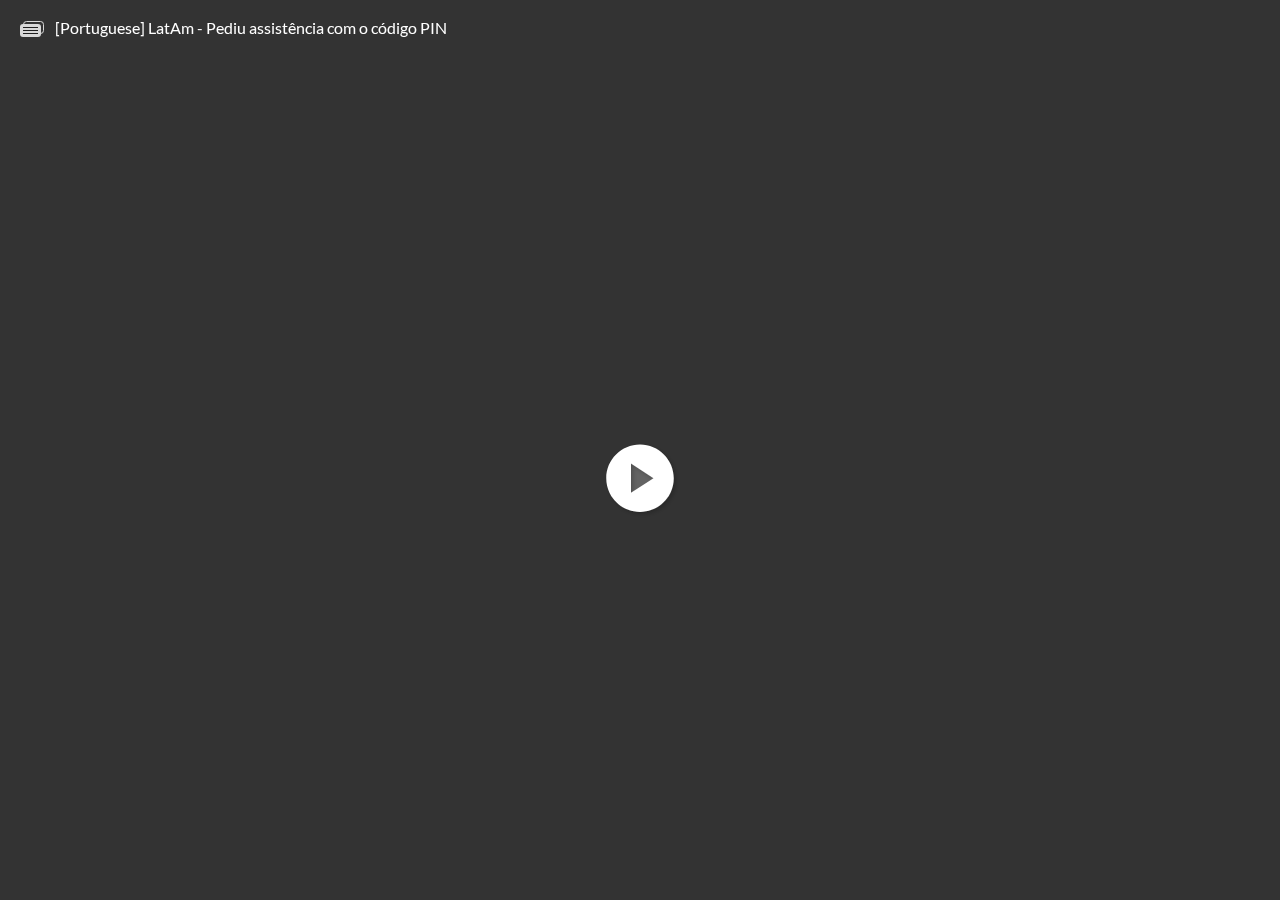
<file: [Portuguese] LatAm - Pediu assistência com o código PIN - Storyline output/Index.html>
<!DOCTYPE html>
<html lang="en-US">
<head>
  <meta charset="utf-8">
  <!-- Created using Storyline 360 - http://www.articulate.com  -->
  <!-- version: 3.37.21614.0 -->
  <title>[Portuguese] LatAm - Pediu assist&#234;ncia com o c&#243;digo PIN</title>
  <meta http-equiv="x-ua-compatible" content="IE=edge" />
  <meta name="viewport" content="width=device-width, initial-scale=1.0, user-scalable=no, shrink-to-fit=no, minimal-ui" />
  <meta name="apple-mobile-web-app-capable" content="yes" />
  <style>
    html, body { height: 100%; padding: 0; margin: 0 }
    #app { height: 100%; width: 100%; }
  </style>
  
  <script>window.THREE = { };</script>
</head>
<body style="background: #FBFBFB" class="cs-HTML theme-unified">
  <!-- 360 -->
  <script>!function(e){var n=/iPhone/i,t=/iPod/i,d=/iPad/i,s=/(?=.*\bAndroid\b)(?=.*\bMobile\b)/i,b=/Android/i,r=/(?=.*\bAndroid\b)(?=.*\bSD4930UR\b)/i,h=/(?=.*\bAndroid\b)(?=.*\b(?:KFOT|KFTT|KFJWI|KFJWA|KFSOWI|KFTHWI|KFTHWA|KFAPWI|KFAPWA|KFARWI|KFASWI|KFSAWI|KFSAWA)\b)/i,a=/IEMobile/i,l=/(?=.*\bWindows\b)(?=.*\bARM\b)/i,p=/BlackBerry/i,f=/BB10/i,u=/Opera Mini/i,c=/(CriOS|Chrome)(?=.*\bMobile\b)/i,w=/(?=.*\bFirefox\b)(?=.*\bMobile\b)/i,A=new RegExp("(?:Nexus 7|BNTV250|Kindle Fire|Silk|GT-P1000)","i"),v=function(e,i){return e.test(i)},i=function(e){var i=e||navigator.userAgent,o=i.split("[FBAN");if(void 0!==o[1]&&(i=o[0]),this.apple={phone:v(n,i),ipod:v(t,i),tablet:!v(n,i)&&v(d,i),device:v(n,i)||v(t,i)||v(d,i)},this.amazon={phone:v(r,i),tablet:!v(r,i)&&v(h,i),device:v(r,i)||v(h,i)},this.android={phone:v(r,i)||v(s,i),tablet:!v(r,i)&&!v(s,i)&&(v(h,i)||v(b,i)),device:v(r,i)||v(h,i)||v(s,i)||v(b,i)},this.windows={phone:v(a,i),tablet:v(l,i),device:v(a,i)||v(l,i)},this.other={blackberry:v(p,i),blackberry10:v(f,i),opera:v(u,i),firefox:v(w,i),chrome:v(c,i),device:v(p,i)||v(f,i)||v(u,i)||v(w,i)||v(c,i)},this.seven_inch=v(A,i),this.any=this.apple.device||this.android.device||this.windows.device||this.other.device||this.seven_inch,this.phone=this.apple.phone||this.android.phone||this.windows.phone,this.tablet=this.apple.tablet||this.android.tablet||this.windows.tablet,"undefined"==typeof window)return this},o=function(){var e=new i;return e.Class=i,e};"undefined"!=typeof module&&module.exports&&"undefined"==typeof window?module.exports=i:"undefined"!=typeof module&&module.exports&&"undefined"!=typeof window?module.exports=o():"function"==typeof define&&define.amd?define("isMobile",[],e.isMobile=o()):e.isMobile=o()}(this);
    window.isMobile.apple.tablet = window.isMobile.apple.tablet ||
      (navigator.platform === 'MacIntel' && navigator.maxTouchPoints > 1);
    window.isMobile.apple.device = window.isMobile.apple.device || window.isMobile.apple.tablet;
    window.isMobile.tablet = window.isMobile.tablet || window.isMobile.apple.tablet;
    window.isMobile.any = window.isMobile.any || window.isMobile.apple.tablet;
  </script>

  <div id="preso"></div>
  <script>
    window.DS = {};
    window.globals = {
      DATA_PATH_BASE: '',
      HAS_FRAME: true,
      HAS_SLIDE: true,

      lmsPresent: true,
      tinCanPresent: false,
      aoSupport: false,
      scale: 'noscale',
      captureRc: false,
      browserSize: 'optimal',
      bgColor: '#FBFBFB',
      features: '',
      themeName: 'unified',
      preloaderColor: '#8C8C8C',
      suppressAnalytics: false,
      productChannel: 'stable',
      publishSource: 'storyline',
      aid: 'aid|96882da5-47f6-4be4-a9e9-7cd05d4a0547',
      cid: 'b09dd53e-a8ea-4a9d-b716-12528b7f13a2',
      playerVersion: '3.37.21614.0',
      maxIosVideoElements: 5,

      
      parseParams: function(qs) {
        if (window.globals.parsedParams != null) {
          return window.globals.parsedParams;
        }
        qs = (qs || window.location.search.substr(1)).split('+').join(' ');
        var params = {},
            tokens,
            re = /[?&]?([^=]+)=([^&]*)/g;

        while (tokens = re.exec(qs)) {
          params[decodeURIComponent(tokens[1]).trim()] =
            decodeURIComponent(tokens[2]).trim();
        }
        window.globals.parsedParams = params;
        return params;
      }

    };

    (function() {

      var classTypes = [ 'desktop', 'mobile', 'phone', 'tablet' ];

      var addDeviceClasses = function(prefix, testObj) {
        var curr, i;
        for (i = 0; i < classTypes.length; i++) {
          curr = classTypes[i];
          if (testObj[curr]) {
            document.body.classList.add(prefix + curr);
          }
        }
      };

      var params = window.globals.parseParams(),
          isDevicePreview = params.devicepreview === '1',
          isPhoneOverride = params.deviceType === 'phone' || (isDevicePreview && params.phone == '1'),
          isTabletOverride = (params.deviceType === 'tablet' || isDevicePreview) && !isPhoneOverride,
          isMobileOverride = isPhoneOverride || isTabletOverride;

      var deviceView = {
        desktop: !window.isMobile.any && !isMobileOverride,
        mobile: window.isMobile.any || isMobileOverride,
        phone: isPhoneOverride || (window.isMobile.phone && !isTabletOverride),
        tablet: isTabletOverride || window.isMobile.tablet
      };

      window.globals.deviceView = deviceView;
      window.isMobile.desktop = !window.isMobile.any;
      window.isMobile.mobile = window.isMobile.any;

      addDeviceClasses('view-', deviceView);

    })();
  </script>
  
  <script src='story_content/user.js' type=text/javascript></script>
  <div class="slide-loader"></div>

  <script type="text/javascript">
    var doc = document, loader = doc.body.querySelector('.slide-loader'); [ 1, 2, 3 ].forEach(function(n) { var d = doc.createElement('div'); d.style.backgroundColor = window.globals.preloaderColor; d.classList.add('mobile-loader-dot'); d.classList.add('dot' + n); loader.appendChild(d); });
  </script>

  <div class="mobile-load-title-overlay">
    <div class="mobile-load-title">[Portuguese] LatAm - Pediu assist&#234;ncia com o c&#243;digo PIN</div>
  </div>

  <div class="mobile-chrome-warning"></div>

  <script>
    
    if (window.autoSpider && window.vInterfaceObject) {
      document.querySelector('.mobile-load-title-overlay').style.display = 'none';
    }
  </script>

  

  <link rel="stylesheet" href="html5/data/css/output.min.css" data-noprefix />
</body>
<script src="html5/lib/scripts/ds-bootstrap.min.js"></script>
</html>
</file>
<file: [Portuguese] LatAm - Pediu assistência com o código PIN - Storyline output/html5/data/css/output.min.css>
@font-face {
  font-family: 'LatoBold Charset1_ BoldF48096B7';
  src: url('[data-uri]');
  font-style: normal;
  font-weight: normal;
}
@font-face {
  font-family: 'Lato Charset1_ 645lg5yX2E4FE840';
  src: url('[data-uri]');
  font-style: normal;
  font-weight: normal;
}
@font-face {
  font-family: 'Open SansBold CharsBold3414017F';
  src: url('[data-uri]');
  font-style: normal;
  font-weight: normal;
}
@font-face {
  font-family: 'Open Sans Charset1_ 61YF63DC3AD';
  src: url('[data-uri]');
  font-style: normal;
  font-weight: normal;
}
@font-face {
  font-family: 'MS GothicBold CharsBoldD4992E8C';
  src: url('[data-uri]');
  font-style: normal;
  font-weight: normal;
}
@font-face {
  font-family: 'Open SansBold CharsBoldE47A47C6';
  src: url('[data-uri]');
  font-style: normal;
  font-weight: normal;
}
@font-face {
  font-family: 'Open SansBoldItalItalic3FAAA578';
  src: url('[data-uri]');
  font-style: normal;
  font-weight: normal;
}
.cs-HTML {
  background: rgba(251, 251, 251, 1);
}
.cs-pxabnsnfns00000000001 .cs-infopanel  {
  box-shadow: 0 1px 0 rgba(0, 0, 0, 0);
  background: rgba(255, 255, 255, 1);
}
.cs-pxabnsnfns00000000001 .cs-infopanel .cs-link {
  color: rgba(125, 125, 125, 1);
}
.cs-pxabnsnfns00000000001 .cs-infopanel .cs-link:hover {
  color: rgba(255, 255, 255, 1);
}
.cs-pxabnsnfns00000000001 .cs-infopanel .cs-name {
  color: rgba(68, 68, 68, 1);
}
.cs-pxabnsnfns00000000001 .cs-infopanel .cs-title {
  color: rgba(153, 153, 153, 1);
}
.cs-pxabnsnfns00000000001 .cs-infopanelpopup  {
  box-shadow: 0 1px 0 rgba(0, 0, 0, 0);
  background: rgba(0, 0, 0, 0);
}
.cs-pxabnsnfns00000000001 .cs-infopanelpopup .cs-link {
  color: rgba(255, 0, 0, 1);
}
.cs-pxabnsnfns00000000001 .cs-infopanelpopup .cs-link:hover {
  color: rgba(255, 255, 255, 1);
}
.cs-pxabnsnfns00000000001 .cs-infopanelpopup .cs-name {
  color: rgba(255, 255, 255, 1);
}
.cs-pxabnsnfns00000000001 .cs-infopanelpopup .cs-bio {
  color: rgba(125, 125, 125, 1);
}
.cs-pxabnsnfns00000000001 .cs-timer  {
  color: rgba(125, 125, 125, 1);
}
.cs-pxabnsnfns00000000001 .cs-duration stop:first-child {
  stop-color: rgba(220, 220, 220, 1);
}
.cs-pxabnsnfns00000000001 .cs-duration stop:last-child {
  stop-color: rgba(220, 220, 220, 1);
}
.cs-pxabnsnfns00000000001 .cs-elapsed stop:first-child {
  stop-color: rgba(254, 227, 71, 1);
}
.cs-pxabnsnfns00000000001 .cs-elapsed stop:last-child {
  stop-color: rgba(254, 227, 71, 1);
}
.cs-pxabnsnfns00000000001 .cs-timer .cs-pie .cs-innerstroke {
  stroke: rgba(199, 199, 199, 1);
}
.cs-pxabnsnfns00000000001 .cs-timer .cs-pie .cs-innerborder {
  stroke: rgba(255, 255, 255, 1);
}
.cs-pxabnsnfns00000000001 .cs-window  {
  box-shadow: 0 8px 5px rgba(0, 0, 0, 0.2);
  border-color: rgba(49, 99, 0, 1);
  background: rgba(255, 255, 255, 1);
  color: rgba(255, 255, 255, 1);
}
.cs-pxabnsnfns00000000001 .cs-window .cs-diva {
  border-color: rgba(0, 0, 0, 0);
}
.cs-pxabnsnfns00000000001 .cs-window .cs-divb {
  border-color: rgba(0, 0, 0, 0);
}
.cs-pxabnsnfns00000000001 .cs-editor .cs-editor-slide {
  color: rgba(255, 255, 255, 1);
}
.cs-pxabnsnfns00000000001 .cs-editor .cs-editor-html {
  color: rgba(84, 84, 84, 1);
}
.cs-pxabnsnfns00000000001 .cs-editor .cs-editor-button {
  text-shadow: 0 1px 0 rgba(0, 0, 0, 0);
  color: rgba(255, 255, 255, 1);
  border-color: rgba(33, 68, 0, 1);
  background: rgba(60, 124, 0, 1);
}
.cs-pxabnsnfns00000000001 .cs-editor .cs-editor-button:hover {
  background: rgba(66, 142, 0, 1);
}
.cs-pxabnsnfns00000000001 .cs-editor .cs-editor-button:active {
  background: rgba(46, 93, 0, 1);
}
.cs-pxabnsnfns00000000001 .cs-listitem  {
  color: rgba(131, 130, 130, 1);
  border-color: rgba(0, 0, 0, 0);
}
.cs-pxabnsnfns00000000001 .cs-listitem.cs-viewed {
  color: rgba(170, 170, 170, 1);
}
.cs-pxabnsnfns00000000001 .cs-listitem.cs-selected {
  color: rgba(91, 98, 100, 1);
  background: rgba(234, 234, 234, 1);
}
.cs-pxabnsnfns00000000001 .cs-listitem.cs-selected:hover {
  background: rgba(234, 234, 234, 1);
}
.cs-pxabnsnfns00000000001 .cs-listitem.cs-selected.hover {
  background: rgba(234, 234, 234, 1);
}
.cs-pxabnsnfns00000000001 .cs-listitem.cs-selected:focus {
  background: rgba(234, 234, 234, 1);
}
.cs-pxabnsnfns00000000001 .cs-listitem .cs-icon-carrot {
  fill: rgba(131, 130, 130, 1);
}
.cs-pxabnsnfns00000000001 .cs-listitem .cs-icon-carrot .cs-shadow {
  fill: rgba(0, 0, 0, 0);
}
.cs-pxabnsnfns00000000001 .cs-listitem:hover {
  background: rgba(232, 232, 232, 1);
}
.cs-pxabnsnfns00000000001 .cs-listitem.hover {
  background: rgba(232, 232, 232, 1);
}
.cs-pxabnsnfns00000000001 .cs-listitem:focus {
  background: rgba(232, 232, 232, 1);
}
.cs-pxabnsnfns00000000001 .cs-glossary  {
  color: rgba(131, 130, 130, 1);
}
.cs-pxabnsnfns00000000001 .cs-glossary .cs-scrolling-panel {
  background: rgba(0, 0, 0, 0);
}
.cs-pxabnsnfns00000000001 .cs-glossary .cs-term.cs-selected .cs-choice-list-trigger {
  color: rgba(255, 255, 255, 1);
  background: rgba(255, 255, 255, 1);
}
.cs-pxabnsnfns00000000001 .cs-glossary .cs-term.cs-selected .cs-choice-list-trigger:focus {
  color: rgba(255, 255, 255, 1);
  background: rgba(255, 255, 255, 1);
}
.cs-pxabnsnfns00000000001 .cs-glossary .cs-term:hover .cs-choice-list-trigger {
  background: rgba(140, 140, 140, 1);
}
.cs-pxabnsnfns00000000001 .cs-glossary .cs-term.hover .cs-choice-list-trigger {
  background: rgba(140, 140, 140, 1);
}
.cs-pxabnsnfns00000000001 .cs-glossary .cs-term .cs-choice-list-trigger:focus {
  background: rgba(140, 140, 140, 1);
}
.cs-pxabnsnfns00000000001 .cs-glossary .cs-diva {
  border-color: rgba(0, 0, 0, 0);
}
.cs-pxabnsnfns00000000001 .cs-glossary .cs-divb {
  border-color: rgba(0, 0, 0, 0);
}
.cs-pxabnsnfns00000000001 .cs-glossary .cs-divc {
  border-color: rgba(0, 0, 0, 0);
}
.cs-pxabnsnfns00000000001 .cs-glossary .cs-heading {
  color: rgba(44, 47, 48, 1);
}
.cs-pxabnsnfns00000000001 .cs-resource .cs-separator {
  border-color: rgba(0, 0, 0, 0);
}
.cs-pxabnsnfns00000000001 .cs-outline  {
  color: rgba(45, 45, 45, 1);
}
.cs-pxabnsnfns00000000001 .cs-outline .cs-diva {
  border-color: rgba(0, 0, 0, 0);
}
.cs-pxabnsnfns00000000001 .cs-outline .cs-divb {
  border-color: rgba(0, 0, 0, 0);
}
.cs-pxabnsnfns00000000001 .cs-outline .cs-divc {
  border-color: rgba(0, 0, 0, 0);
}
.cs-pxabnsnfns00000000001 .cs-outline .cs-search-filter:hover {
  color: rgba(0, 0, 0, 0);
}
.cs-pxabnsnfns00000000001 .cs-outline .cs-search-filter.hover {
  color: rgba(0, 0, 0, 0);
}
.cs-pxabnsnfns00000000001 .cs-transcript  {
  color: rgba(255, 255, 255, 1);
}
.cs-pxabnsnfns00000000001 .cs-transcript .cs-div {
  border-color: rgba(0, 0, 0, 0);
}
.cs-pxabnsnfns00000000001 .cs-tabs:not(.topmenu-item) {
  color: rgba(125, 125, 125, 1);
}
.cs-pxabnsnfns00000000001 .cs-tabs .cs-inner-button:not(.topmenu-item) {
  text-shadow: 0 1px 0 rgba(0, 0, 0, 0);
}
.cs-pxabnsnfns00000000001 .cs-tabs:hover:not(.topmenu-item) {
  color: rgba(39, 43, 44, 1);
}
.cs-pxabnsnfns00000000001 .cs-tabs.cs-selected {
  background: rgba(0, 0, 0, 0);
  color: rgba(39, 43, 44, 1);
}
.cs-pxabnsnfns00000000001 .cs-seekcontrol  {
  background: rgba(0, 0, 0, 0);
  border-color: rgba(0, 0, 0, 0);
}
.cs-pxabnsnfns00000000001 .cs-seekcontrol .cs-button:hover .cs-icon {
  fill: rgba(255, 255, 255, 1);
}
.cs-pxabnsnfns00000000001 .cs-seekcontrol .cs-button.hover .cs-icon {
  fill: rgba(255, 255, 255, 1);
}
.cs-pxabnsnfns00000000001 .cs-seekcontrol .cs-button .cs-icon-shadow {
  fill: rgba(0, 0, 0, 0);
}
.cs-pxabnsnfns00000000001 .cs-seekcontrol .cs-button .cs-icon {
  fill: rgba(140, 140, 140, 1);
}
.cs-pxabnsnfns00000000001 .cs-seekcontrol .cs-seek .cs-fill {
  background: rgba(255, 255, 255, 0.5);
}
.cs-pxabnsnfns00000000001 .cs-seekcontrol .cs-seek {
  background: rgba(220, 220, 220, 1);
  border-color: rgba(0, 0, 0, 0);
}
.cs-pxabnsnfns00000000001 .cs-searchinput .cs-input {
  color: rgba(142, 142, 142, 1);
  border-color: rgba(0, 0, 0, 0);
  background: rgba(234, 234, 234, 1);
}
.cs-pxabnsnfns00000000001 .cs-searchinput .cs-input:focus {
  color: rgba(44, 47, 48, 1);
  background: rgba(41, 41, 41, 1);
}
.cs-pxabnsnfns00000000001 .cs-searchinput .cs-input:hover {
  box-shadow: inset 0 0 1px 0 rgba(69, 126, 19, 0);
}
.cs-pxabnsnfns00000000001 .cs-searchinput .cs-input.hover {
  box-shadow: inset 0 0 1px 0 rgba(69, 126, 19, 0);
}
.cs-pxabnsnfns00000000001 .cs-searchinput .cs-button .cs-icon {
  fill: rgba(63, 69, 72, 1);
}
.cs-pxabnsnfns00000000001 .cs-searchinput .cs-button:hover {
  fill: rgba(63, 133, 0, 1);
}
.cs-pxabnsnfns00000000001 .cs-searchinput .cs-button.hover {
  fill: rgba(63, 133, 0, 1);
}
.cs-pxabnsnfns00000000001 .cs-menu  {
  box-shadow: 0 1px 0 rgba(0, 0, 0, 0);
  background: rgba(251, 251, 251, 1);
}
.cs-pxabnsnfns00000000001 .cs-topmenu-item.active .cs-tab {
  background: rgba(251, 251, 251, 1);
}
.cs-pxabnsnfns00000000001 .cs-logo  {
  box-shadow: 0 1px 0 rgba(37, 75, 0, 1);
  background: rgba(255, 255, 255, 1);
}
.cs-pxabnsnfns00000000001 .cs-checkbox  {
  color: rgba(255, 255, 255, 1);
}
.cs-pxabnsnfns00000000001 .cs-checkbox:hover {
  border-color: rgba(175, 221, 130, 1);
}
.cs-pxabnsnfns00000000001 .cs-checkbox.hover {
  border-color: rgba(175, 221, 130, 1);
}
.cs-pxabnsnfns00000000001 .cs-checkbox .cs-box {
  color: rgba(255, 255, 255, 1);
  border-color: rgba(42, 83, 0, 1);
}
.cs-pxabnsnfns00000000001 .cs-checkbox .cs-box:checked::after {
  color: rgba(43, 196, 0, 1);
}
.cs-pxabnsnfns00000000001 .cs-button  {
  text-shadow: 0 1px 0 rgba(0, 0, 0, 0);
  color: rgba(125, 125, 125, 1);
  border-color: rgba(0, 0, 0, 0);
  background: rgba(0, 0, 0, 0);
  box-shadow: 0 1px 0 rgba(0, 0, 0, 0);
}
.cs-pxabnsnfns00000000001 .cs-button .cs-icon {
  fill: rgba(125, 125, 125, 1);
}
.cs-pxabnsnfns00000000001 .cs-button .cs-icon-shadow {
  fill: rgba(0, 0, 0, 0);
}
.cs-pxabnsnfns00000000001 .cs-button:hover {
  background: rgba(39, 43, 44, 1);
}
.cs-pxabnsnfns00000000001 .cs-button.hover {
  background: rgba(39, 43, 44, 1);
}
.cs-pxabnsnfns00000000001 .cs-button:active {
  background: rgba(0, 0, 0, 0);
}
.cs-pxabnsnfns00000000001 .cs-button.cs-disabled:hover {
  background: rgba(0, 0, 0, 0);
}
.cs-pxabnsnfns00000000001 .cs-button.cs-disabled.hover {
  background: rgba(0, 0, 0, 0);
}
.cs-pxabnsnfns00000000001 .cs-button.cs-disabled:active {
  background: rgba(0, 0, 0, 0);
}
.cs-pxabnsnfns00000000001 .cs-button.cs-volume:hover {
  background: rgba(0, 0, 0, 0);
}
.cs-pxabnsnfns00000000001 .cs-button.cs-volume.hover {
  background: rgba(0, 0, 0, 0);
}
.cs-pxabnsnfns00000000001 .cs-button.cs-volume:active {
  background: rgba(0, 0, 0, 0);
}
.cs-pxabnsnfns00000000001.cs-base  {
  color: rgba(125, 125, 125, 1);
  border-color: rgba(0, 0, 0, 0);
  background: rgba(251, 251, 251, 1);
}
.cs-pxabnsnfns00000000001.cs-base .cs-separator .cs-diva {
  background: rgba(85, 85, 85, 1);
}
.cs-pxabnsnfns00000000001.cs-base .cs-separator .cs-divb {
  background: rgba(0, 0, 0, 0);
}
.cs-pxabnsnfns00000000001.cs-base .cs-topmenu-item.active .cs-tab {
  border-color: rgba(85, 85, 85, 1);
}
.cs-pxabnsnfns00000000001.cs-base .cs-topmenu-item.active .cs-panel {
  border-color: rgba(85, 85, 85, 1);
}
.cs-pxabnsnfns00000000001.cs-base .cs-left {
  background: rgba(247, 247, 247, 1);
}
.cs-pxabnsnfns00000000001.cs-base .cs-area-primary .cs-slide-container {
  background: rgba(255, 255, 255, 1);
}
.cs-pxabnsnfns00000000001.cs-base.cs-custom-theme .cs-brandhighlight-bg {
  background: rgba(79, 129, 189, 1) !important;
}
.cs-pxabnsnfns00000000001.cs-base.cs-custom-theme .cs-brandhighlight-border {
  border-color: rgba(79, 129, 189, 1) !important;
}
.cs-pxabnsnfns00000000001.cs-base.cs-custom-theme .cs-brandhighlight-text {
  color: rgba(79, 129, 189, 1) !important;
}
.cs-pxabnsnfns00000000001.cs-base.cs-custom-theme .cs-brandhighlight-fill {
  fill: rgba(79, 129, 189, 1) !important;
}
.cs-pxabnsnfns00000000001.cs-base.cs-custom-theme .cs-listitem.cs-selected {
  color: rgba(79, 129, 189, 1) !important;
}
.cs-pxabnsnfns00000000001 .cs-volume::-moz-range-thumb {
  border-color: rgba(43, 85, 0, 1);
  box-shadow: inset 0 0 1px 0 rgba(43, 85, 0, 1);
  background: rgba(255, 255, 255, 1);
}
.cs-pxabnsnfns00000000001 .cs-volume::-ms-thumb {
  border-color: rgba(43, 85, 0, 1);
  box-shadow: inset 0 0 1px 0 rgba(43, 85, 0, 1);
  background: rgba(255, 255, 255, 1);
}
.cs-pxabnsnfns00000000001 .cs-volume::-webkit-slider-thumb {
  border-color: rgba(43, 85, 0, 1);
  box-shadow: inset 0 0 1px 0 rgba(43, 85, 0, 1);
  background: rgba(255, 255, 255, 1);
}
.cs-pxabnsnfns00000000001 .cs-volume::-moz-range-track {
  border-color: rgba(66, 140, 1, 1);
  background: rgba(220, 220, 220, 1);
}
.cs-pxabnsnfns00000000001 .cs-volume::-ms-track {
  border-color: rgba(66, 140, 1, 1);
  background: rgba(220, 220, 220, 1);
}
.cs-pxabnsnfns00000000001 .cs-volume::-webkit-slider-runnable-track {
  border-color: rgba(66, 140, 1, 1);
  background: rgba(220, 220, 220, 1);
}
body.show-focus .tab-focus-box {
  border-color: rgba(255, 255, 0, 1);
}
.skipnav {
  border-color: rgba(255, 255, 0, 1);
}
.cs-pxabnsnfns00000000001 .cs-listitem:hover {
  color: #5B6264;
}
.cs-pxabnsnfns00000000001 .cs-listitem.hover {
  color: #5B6264;
}
.cs-listitem.cs-viewed .cs-icon-carrot * {
  fill: #AAAAAA;
}
.cs-pxabnsnfns00000000001 .cs-listitem:hover .cs-icon-carrot * {
  fill: #5B6264;
}
.cs-pxabnsnfns00000000001 .cs-listitem.hover .cs-icon-carrot * {
  fill: #5B6264;
}
.cs-pxabnsnfns00000000001 .is-scene:not(.outline-links-collapse) > a {
  color: #2C2F30;
}
.cs-pxabnsnfns00000000001 .is-scene:not(.outline-links-collapse) .cs-icon-carrot * {
  fill: #5B6264 !important;
}
.cs-pxabnsnfns00000000001 .tabs, .cs-pxabnsnfns00000000001 .cs-logo {
  border-bottom: 1px solid #DFDFDF;
}
.cs-pxabnsnfns00000000001 .area-secondary-wrapper:after {
  background-image: url('[data-uri]');
  background-size: 100%;
}
.cs-pxabnsnfns00000000001 .panel-footer {
  background: #F7F7F7;
}
.cs-pxabnsnfns00000000001 #outline-search {
  background: #EAEAEA;
}
.cs-pxabnsnfns00000000001 .topmenu-panel #outline-search {
  background: #EAEAEA;
}
.cs-pxabnsnfns00000000001 .search-icon circle, .cs-pxabnsnfns00000000001 .search-icon path {
  stroke: #3F4548;
}
.cs-pxabnsnfns00000000001 #outline-search input[type   =search] {
  color: #2C2F30;
}
.cs-pxabnsnfns00000000001 #outline-search ::-webkit-input-placeholder {
  color: #8E8E8E !important;
}
.cs-pxabnsnfns00000000001 #outline-search :-ms-input-placeholder {
  color: #8E8E8E !important;
}
.cs-pxabnsnfns00000000001 #outline-search ::-moz-placeholder {
  color: #8E8E8E !important;
  opacity: 1;
}
.cs-pxabnsnfns00000000001 .cs-topmenu-item.active, body:not(.is-touchable-tablet) .cs-pxabnsnfns00000000001 .cs-topmenu-item:hover {
  color: #272B2C;
}
.cs-pxabnsnfns00000000001 .cs-topmenu-item.button-tapped {
  color: #272B2C;
}
.cs-pxabnsnfns00000000001 .cs-topmenu-item.active .cs-tab, .cs-pxabnsnfns00000000001 .cs-topmenu-item .cs-tab {
  background: transparent !important;
  border: none !important;
}
.cs-pxabnsnfns00000000001 .top-tabs-drop-icon div {
  background: #7D7D7D;
}
.cs-pxabnsnfns00000000001 .cs-panel.topmenu-panel .panel-content, .cs-pxabnsnfns00000000001 .top-tabs-drop {
  background: #FAFAFA;
}
.cs-pxabnsnfns00000000001 .cs-topmenu-item.active .cs-panel {
  background: #FAFAFA;
}
.cs-pxabnsnfns00000000001 .cs-menu.topmenu-panel, .cs-pxabnsnfns00000000001 .top-tabs-drop {
  box-shadow: 0px 0px 25px rgba(0, 0, 0, 0.2) !important;
}
.cs-pxabnsnfns00000000001 .topmenu-item.active:after, .cs-pxabnsnfns00000000001 .open.top-tabs-drop-icon:after, .cs-pxabnsnfns00000000001 .volume .btn:after {
  background-image: url('[data-uri]');
}
.cs-pxabnsnfns00000000001 .resources .resources-list a:hover {
  background: #E8E8E8;
}
body:not(.is-touchable-tablet) .cs-pxabnsnfns00000000001 .resources .resources-list a:hover {
  background: #E8E8E8;
}
.cs-pxabnsnfns00000000001 .resources .resources-list a.hover {
  background: #E8E8E8;
}
body:not(.is-touchable-tablet) .cs-pxabnsnfns00000000001 .resources .resources-list a.hover {
  background: #E8E8E8;
}
.cs-pxabnsnfns00000000001 .resources .resources-list a.button-tapped {
  background: #E8E8E8;
}
.cs-pxabnsnfns00000000001 .cs-icon path, .cs-pxabnsnfns00000000001 .cs-icon rect, .cs-pxabnsnfns00000000001 .cs-icon polygon, .cs-pxabnsnfns00000000001 .menu-icon-wrapper.menu-icon-wrapper-hover path {
  fill: #7D7D7D;
}
.cs-pxabnsnfns00000000001 .cs-icon .icon-stroke-only {
  fill: none !important;
  stroke: #7D7D7D !important;
}
body:not(.is-touchable-tablet) .cs-pxabnsnfns00000000001 .cs-button:hover .cs-icon path, body:not(.is-touchable-tablet) .cs-pxabnsnfns00000000001 .cs-button:hover .cs-icon rect, body:not(.is-touchable-tablet) .cs-pxabnsnfns00000000001 .cs-button:hover .cs-icon polygon {
  fill: #272B2C;
}
.cs-pxabnsnfns00000000001 .cs-button.button-tapped .cs-icon path, .cs-pxabnsnfns00000000001 .cs-button.button-tapped .cs-icon rect, .cs-pxabnsnfns00000000001 .cs-button.button-tapped .cs-icon polygon {
  fill: #272B2C;
}
body:not(.is-touchable-tablet) .cs-pxabnsnfns00000000001 .cs-button:hover .cs-icon .icon-stroke-only {
  fill: none !important;
  stroke: #272B2C !important;
}
.cs-pxabnsnfns00000000001 .cs-button:button-tapped .cs-icon .icon-stroke-only {
  fill: none !important;
  stroke: #272B2C !important;
}
.cs-pxabnsnfns00000000001 .menu-icon-wrapper.menu-icon-wrapper-hover svg path {
  fill: #272B2C;
}
.cs-pxabnsnfns00000000001 .volume .btn:before {
  background: #FAFAFA;
}
.cs-pxabnsnfns00000000001 .volume-track {
  background: #DCDCDC;
}
.cs-pxabnsnfns00000000001 .volume-icon circle {
  stroke: #7D7D7D;
}
.cs-pxabnsnfns00000000001 .volume .btn:before {
  box-shadow: 0px 0px 30px rgba(0, 0, 0, 0.2) !important;
}
.cs-pxabnsnfns00000000001 .cs-panel .scrollarea-btn:after {
  background: #C4C4C4;
}
.scrollarea-scrollbar:hover .scrollarea-btn:after, .scrollarea-scrollbar.highlight-scrollbar .scrollarea-btn:after {
  background: #ADADAD;
}
.floating-sidebar .sidebar-overlay {
  background: rgba(0, 0, 0, 0.3);
}
.cs-pxabnsnfns00000000001 .overlay-message {
  background: rgba(0, 0, 0, 0.3);
}
.cs-pxabnsnfns00000000001 .top-ui-bg, .cs-pxabnsnfns00000000001 .bottom-ui-bg, .cs-pxabnsnfns00000000001 .right-ui-bg, .cs-pxabnsnfns00000000001 .left-ui-bg {
  background: rgba(255, 255, 255, 0.8);
}
.cs-pxabnsnfns00000000001 .circle-progress-bg {
  fill: #FBFBFB;
}
.cs-pxabnsnfns00000000001 .circle-progress-well {
  fill: #DCDCDC;
}
.cs-pxabnsnfns00000000001 .lightbox .option-pane {
  background: rgba(251, 251, 251, 0.8);
}
.cs-pxabnsnfns00000000001 .lightbox .option-pane:before {
  background: #FBFBFB;
}
.cs-pxabnsnfns00000000001 .message-window {
  background: #FBFBFB;
}
.cs-pxabnsnfns00000000001 .message-window-header p, .cs-pxabnsnfns00000000001 .message-window-text {
  color: #7D7D7D;
}
.cs-pxabnsnfns00000000001 .message-window-header p {
  border-bottom: 1px solid #DFDFDF;
}
.cs-pxabnsnfns00000000001 .message-window button.slide-object-button {
  border: 1px solid #7D7D7D !important;
}
.cs-pxabnsnfns00000000001 .message-window button.slide-object-button:hover {
  background: rgba(125, 125, 125, 0.3) !important;
}
.message-window .slide-object-button tspan, .message-window .slide-object-button-text tspan {
  fill: #7D7D7D !important;
}
body:not(.is-touchable-tablet) .cs-pxabnsnfns00000000001 .cs-button:hover .text {
  color: #272B2C;
}
.cs-pxabnsnfns00000000001 .cs-button.button-tapped .text {
  color: #272B2C;
}
.cs-pxabnsnfns00000000001.cs-base {
  background: #FFFFFF;
}
.cs-pxabnsnfns00000000001 .cs-menu {
  background: transparent;
}
.cs-pxabnsnfns00000000001 .progress-bar .progress-bar-fill:after {
  background: #4F81BD !important;
}
.cs-pxabnsnfns00000000001 .volume-dot {
  background: #4F81BD !important;
}
.fn-npnxnanbsnfns00000000001 {
  font-family: 'Lato22AB4CAF';
  -webkit-font-variant-ligatures: no-common-ligatures;
  font-variant-ligatures: no-common-ligatures;
}
.fn-pxabnsnfns00000000001 {
  font-family: 'Lato22AB4CAF';
  -webkit-font-variant-ligatures: no-common-ligatures;
  font-variant-ligatures: no-common-ligatures;
}
.fn-npxnabnsnfns00000000001 {
  font-family: 'Lato22AB4CAF';
  -webkit-font-variant-ligatures: no-common-ligatures;
  font-variant-ligatures: no-common-ligatures;
}
.fn-npnxnanbnsnfns00000000001 {
  font-family: 'Lato22AB4CAF';
  -webkit-font-variant-ligatures: no-common-ligatures;
  font-variant-ligatures: no-common-ligatures;
}
.fn-pxabnsnfns00000000000 {
  font-family: 'Lato22AB4CAF';
  -webkit-font-variant-ligatures: no-common-ligatures;
  font-variant-ligatures: no-common-ligatures;
}
@font-face {
  font-family: 'Lato22AB4CAF';
  src: url('[data-uri]');
  font-style: normal;
  font-weight: bold;
}
@font-face {
  font-family: 'Lato22AB4CAF';
  src: url('[data-uri]');
  font-style: normal;
  font-weight: normal;
}
.cs-InvalidPromptSlide .cs-6PB41DyPpWQ-InvalidPromptSlide-btn0 {
  color: rgba(255, 255, 255, 1);
  border-color: rgba(33, 68, 0, 1);
  background: rgba(60, 124, 0, 1);
  text-shadow: 0 1px 0 rgba(0, 0, 0, 0);
}
.cs-InvalidPromptSlide .cs-6PB41DyPpWQ-InvalidPromptSlide-btn0 .cs-html {
  color: rgba(84, 84, 84, 1);
}
.cs-InvalidPromptSlide .cs-6PB41DyPpWQ-InvalidPromptSlide-btn0 .cs-slide {
  border-color: rgba(255, 255, 255, 1);
}
.cs-InvalidPromptSlide .cs-6PB41DyPpWQ-InvalidPromptSlide-btn0:hover {
  background: rgba(66, 142, 0, 1);
}
.cs-InvalidPromptSlide .cs-6PB41DyPpWQ-InvalidPromptSlide-btn0:active {
  background: rgba(46, 93, 0, 1);
}
.cs-PrintPromptSlide .cs-6PB41DyPpWQ-PrintPromptSlide-btn0 {
  color: rgba(255, 255, 255, 1);
  border-color: rgba(33, 68, 0, 1);
  background: rgba(60, 124, 0, 1);
  text-shadow: 0 1px 0 rgba(0, 0, 0, 0);
}
.cs-PrintPromptSlide .cs-6PB41DyPpWQ-PrintPromptSlide-btn0 .cs-html {
  color: rgba(84, 84, 84, 1);
}
.cs-PrintPromptSlide .cs-6PB41DyPpWQ-PrintPromptSlide-btn0 .cs-slide {
  border-color: rgba(255, 255, 255, 1);
}
.cs-PrintPromptSlide .cs-6PB41DyPpWQ-PrintPromptSlide-btn0:hover {
  background: rgba(66, 142, 0, 1);
}
.cs-PrintPromptSlide .cs-6PB41DyPpWQ-PrintPromptSlide-btn0:active {
  background: rgba(46, 93, 0, 1);
}
.cs-ScrollPromptSlide .cs-6PB41DyPpWQ-ScrollPromptSlide-btn0 {
  color: rgba(255, 255, 255, 1);
  border-color: rgba(33, 68, 0, 1);
  background: rgba(60, 124, 0, 1);
  text-shadow: 0 1px 0 rgba(0, 0, 0, 0);
}
.cs-ScrollPromptSlide .cs-6PB41DyPpWQ-ScrollPromptSlide-btn0 .cs-html {
  color: rgba(84, 84, 84, 1);
}
.cs-ScrollPromptSlide .cs-6PB41DyPpWQ-ScrollPromptSlide-btn0 .cs-slide {
  border-color: rgba(255, 255, 255, 1);
}
.cs-ScrollPromptSlide .cs-6PB41DyPpWQ-ScrollPromptSlide-btn0:hover {
  background: rgba(66, 142, 0, 1);
}
.cs-ScrollPromptSlide .cs-6PB41DyPpWQ-ScrollPromptSlide-btn0:active {
  background: rgba(46, 93, 0, 1);
}
.cs-ResumePromptSlide .cs-6PB41DyPpWQ-ResumePromptSlide-btn0 {
  color: rgba(255, 255, 255, 1);
  border-color: rgba(33, 68, 0, 1);
  background: rgba(60, 124, 0, 1);
  text-shadow: 0 1px 0 rgba(0, 0, 0, 0);
}
.cs-ResumePromptSlide .cs-6PB41DyPpWQ-ResumePromptSlide-btn0 .cs-html {
  color: rgba(84, 84, 84, 1);
}
.cs-ResumePromptSlide .cs-6PB41DyPpWQ-ResumePromptSlide-btn0 .cs-slide {
  border-color: rgba(255, 255, 255, 1);
}
.cs-ResumePromptSlide .cs-6PB41DyPpWQ-ResumePromptSlide-btn0:hover {
  background: rgba(66, 142, 0, 1);
}
.cs-ResumePromptSlide .cs-6PB41DyPpWQ-ResumePromptSlide-btn0:active {
  background: rgba(46, 93, 0, 1);
}
.cs-ResumePromptSlide .cs-6PB41DyPpWQ-ResumePromptSlide-btn1 {
  color: rgba(255, 255, 255, 1);
  border-color: rgba(33, 68, 0, 1);
  background: rgba(60, 124, 0, 1);
  text-shadow: 0 1px 0 rgba(0, 0, 0, 0);
}
.cs-ResumePromptSlide .cs-6PB41DyPpWQ-ResumePromptSlide-btn1 .cs-html {
  color: rgba(84, 84, 84, 1);
}
.cs-ResumePromptSlide .cs-6PB41DyPpWQ-ResumePromptSlide-btn1 .cs-slide {
  border-color: rgba(255, 255, 255, 1);
}
.cs-ResumePromptSlide .cs-6PB41DyPpWQ-ResumePromptSlide-btn1:hover {
  background: rgba(66, 142, 0, 1);
}
.cs-ResumePromptSlide .cs-6PB41DyPpWQ-ResumePromptSlide-btn1:active {
  background: rgba(46, 93, 0, 1);
}
.cs-ExternalInterfaceErrorSlide .cs-buttonOK {
  color: rgba(255, 255, 255, 1);
  border-color: rgba(33, 68, 0, 1);
  background: rgba(60, 124, 0, 1);
  text-shadow: 0 1px 0 rgba(0, 0, 0, 0);
}
.cs-ExternalInterfaceErrorSlide .cs-buttonOK .cs-html {
  color: rgba(84, 84, 84, 1);
}
.cs-ExternalInterfaceErrorSlide .cs-buttonOK .cs-slide {
  border-color: rgba(255, 255, 255, 1);
}
.cs-ExternalInterfaceErrorSlide .cs-buttonOK:hover {
  background: rgba(66, 142, 0, 1);
}
.cs-ExternalInterfaceErrorSlide .cs-buttonOK:active {
  background: rgba(46, 93, 0, 1);
}
</file>
